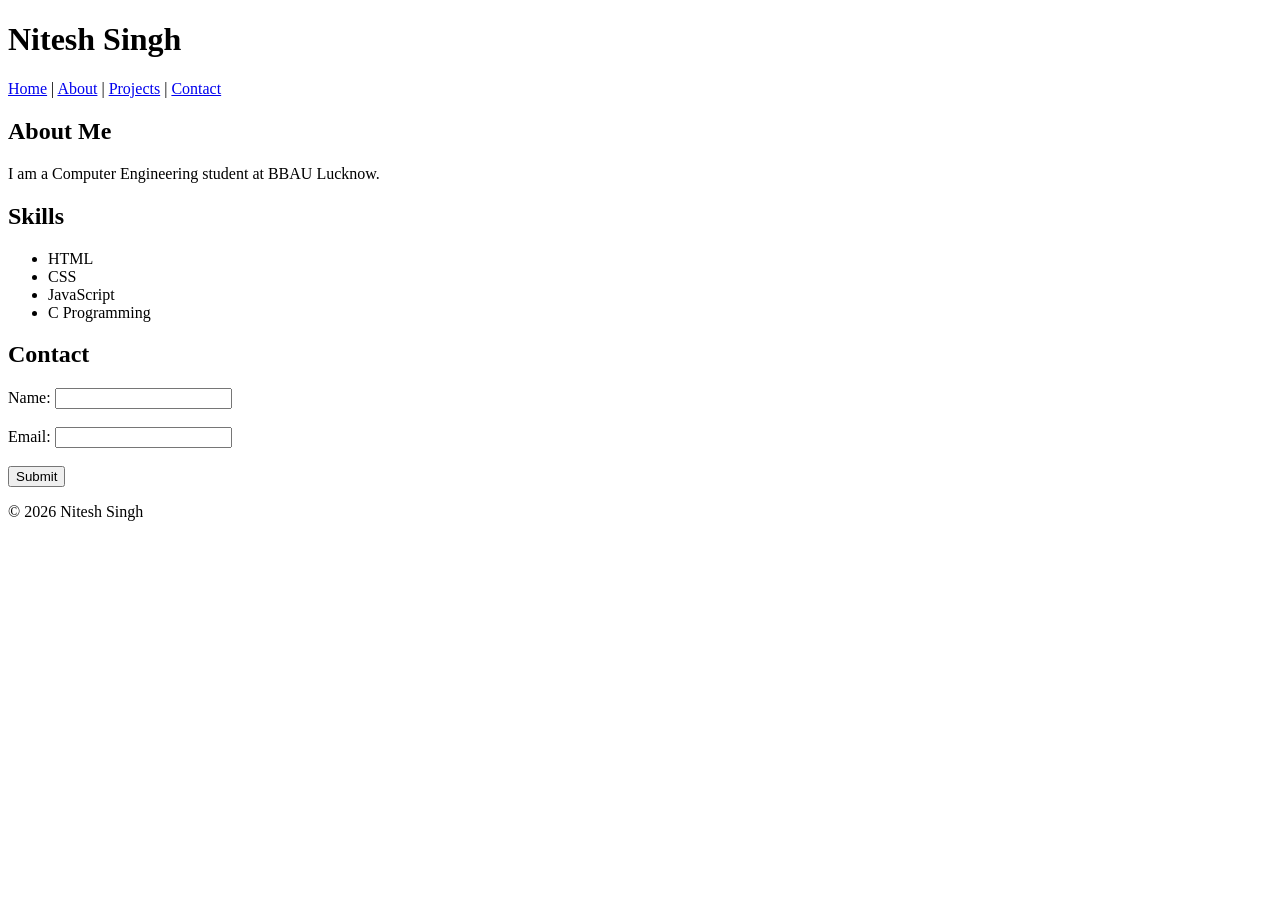
<file: index.html>
<!DOCTYPE html>
<html lang="en">
<head>
    <meta charset="UTF-8">
    <meta name="viewport" content="width=device-width, initial-scale=1.0">
    <meta name="description" content="Personal Portfolio Website">
    <title>Nitesh Singh Portfolio</title>
</head>
<body>

<header>
    <h1>Nitesh Singh</h1>

    <nav aria-label="Main Navigation">
        <a href="#">Home</a> |
        <a href="#">About</a> |
        <a href="#">Projects</a> |
        <a href="#">Contact</a>
    </nav>
</header>

<main>
    <section>
        <h2>About Me</h2>
        <p>I am a Computer Engineering student at BBAU Lucknow.</p>
    </section>

    <section>
        <h2>Skills</h2>
        <ul>
            <li>HTML</li>
            <li>CSS</li>
            <li>JavaScript</li>
            <li>C Programming</li>
        </ul>
    </section>

    <section>
        <h2>Contact</h2>
        <form>
            <label for="name">Name:</label>
            <input id="name" type="text" aria-label="Name">

            <br><br>

            <label for="email">Email:</label>
            <input id="email" type="email" aria-label="Email">

            <br><br>

            <button type="submit">Submit</button>
        </form>
    </section>
</main>

<footer>
    <p>© 2026 Nitesh Singh</p>
</footer>

</body>
</html>
</file>
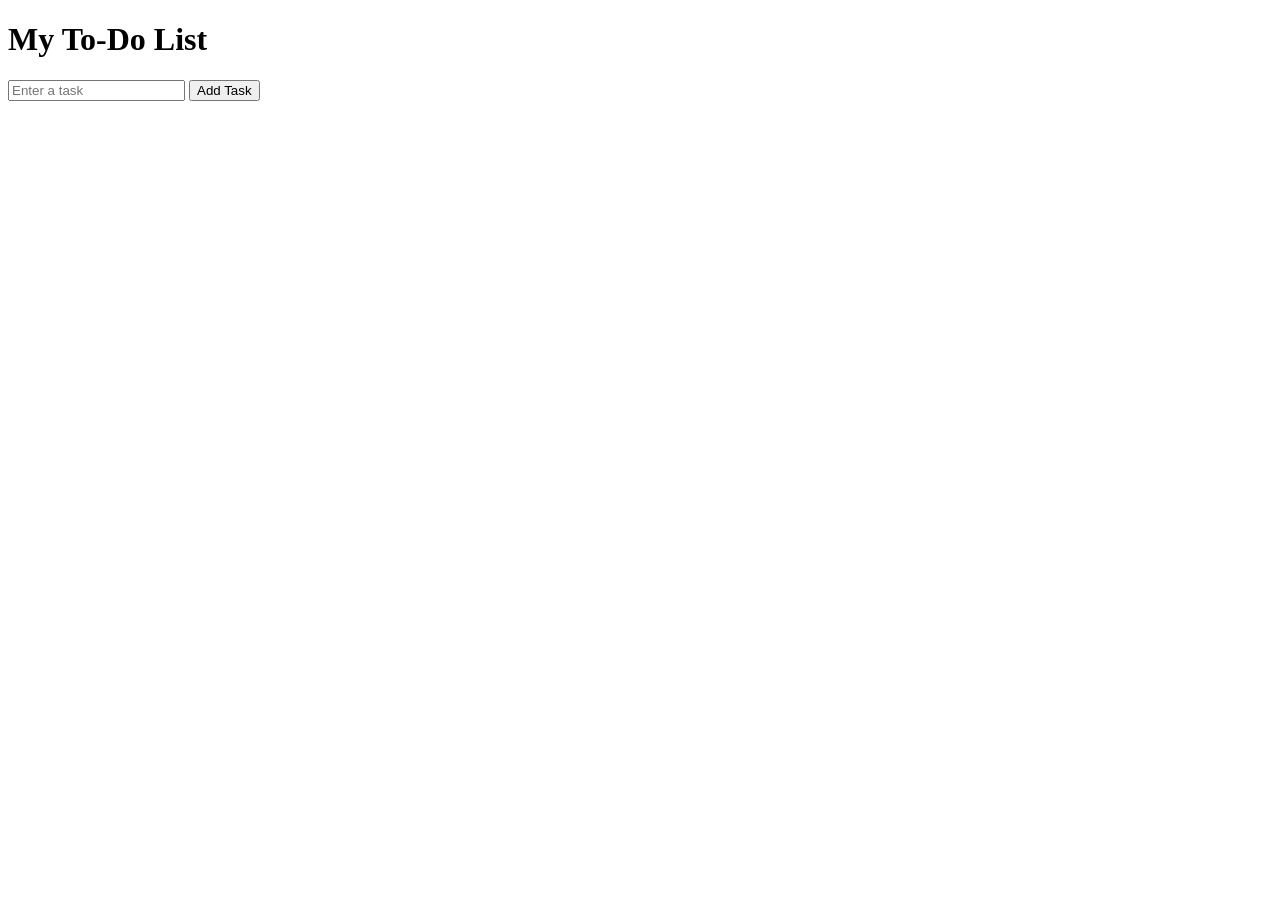
<file: todo.html>
<!DOCTYPE html>
<html>
<head>
    <title>To-Do List</title>
    <script src="app.js" defer></script>
</head>
<body>
    <h1>My To-Do List</h1>

    <input type="text" id="taskInput" placeholder="Enter a task">
    <button onclick="addTask()">Add Task</button>

    <ul id="taskList"></ul>
</body>
</html>
</file>
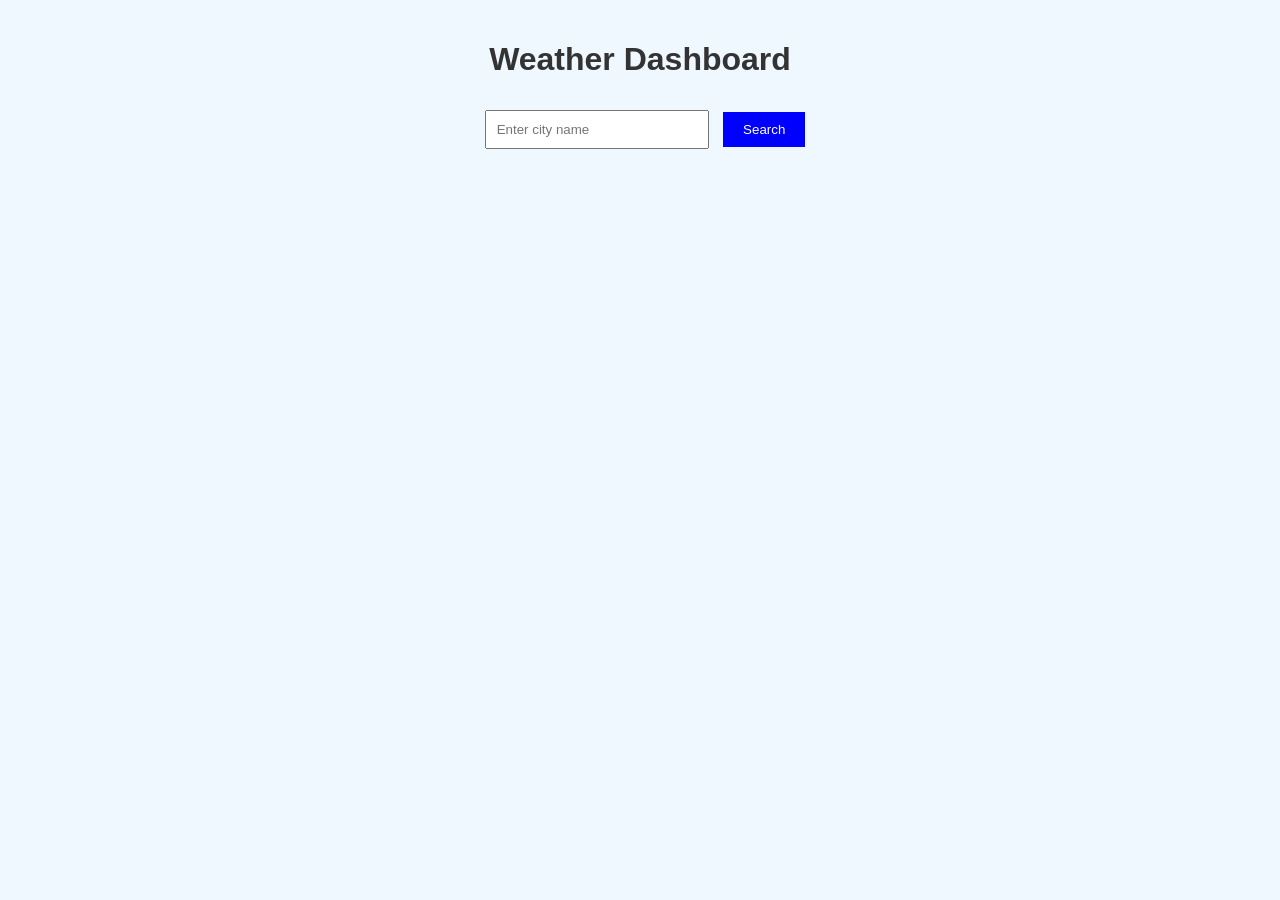
<file: weather.html>
<!DOCTYPE html>
<html>
<head>
    <title>Weather Dashboard</title>
    <link rel="stylesheet" href="weather.css">
</head>
<body>
    <h1>Weather Dashboard</h1>

    <input type="text" id="city" placeholder="Enter city name">
    <button onclick="getWeather()">Search</button>

    <div id="result"></div>

    <script src="weather.js"></script>
</body>
</html>
</file>
<file: weather.css>
body {
    font-family: Arial, sans-serif;
    text-align: center;
    background-color: #f0f8ff;
    margin: 0;
    padding: 20px;
}

h1 {
    color: #333;
}

input {
    padding: 10px;
    width: 200px;
    margin: 10px;
}

button {
    padding: 10px 20px;
    background-color: blue;
    color: white;
    border: none;
    cursor: pointer;
}

button:hover {
    background-color: darkblue;
}

#result {
    margin-top: 20px;
    font-size: 18px;
}
</file>
